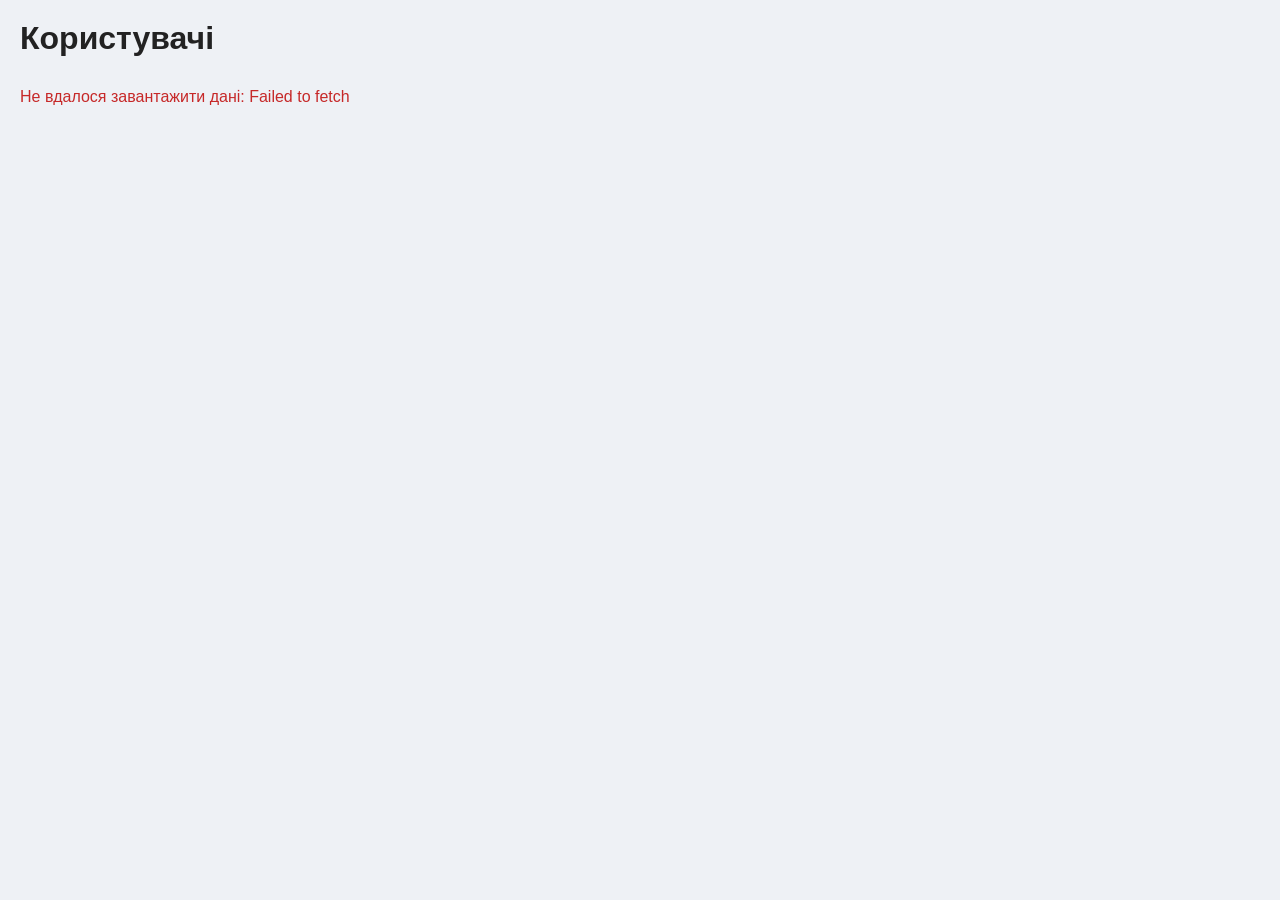
<file: index.html>
<!DOCTYPE html>
<html lang="uk">
<head>
    <meta charset="UTF-8">
    <meta name="viewport" content="width=device-width, initial-scale=1">
    <title>Users</title>
    <link rel="stylesheet" href="css/style.css">
</head>
<body>
<h1>Користувачі</h1>
<div class="users" id="users"></div>

<script src="js/helpers.js"></script>
<script src="js/index.js"></script>
</body>
</html>
</file>
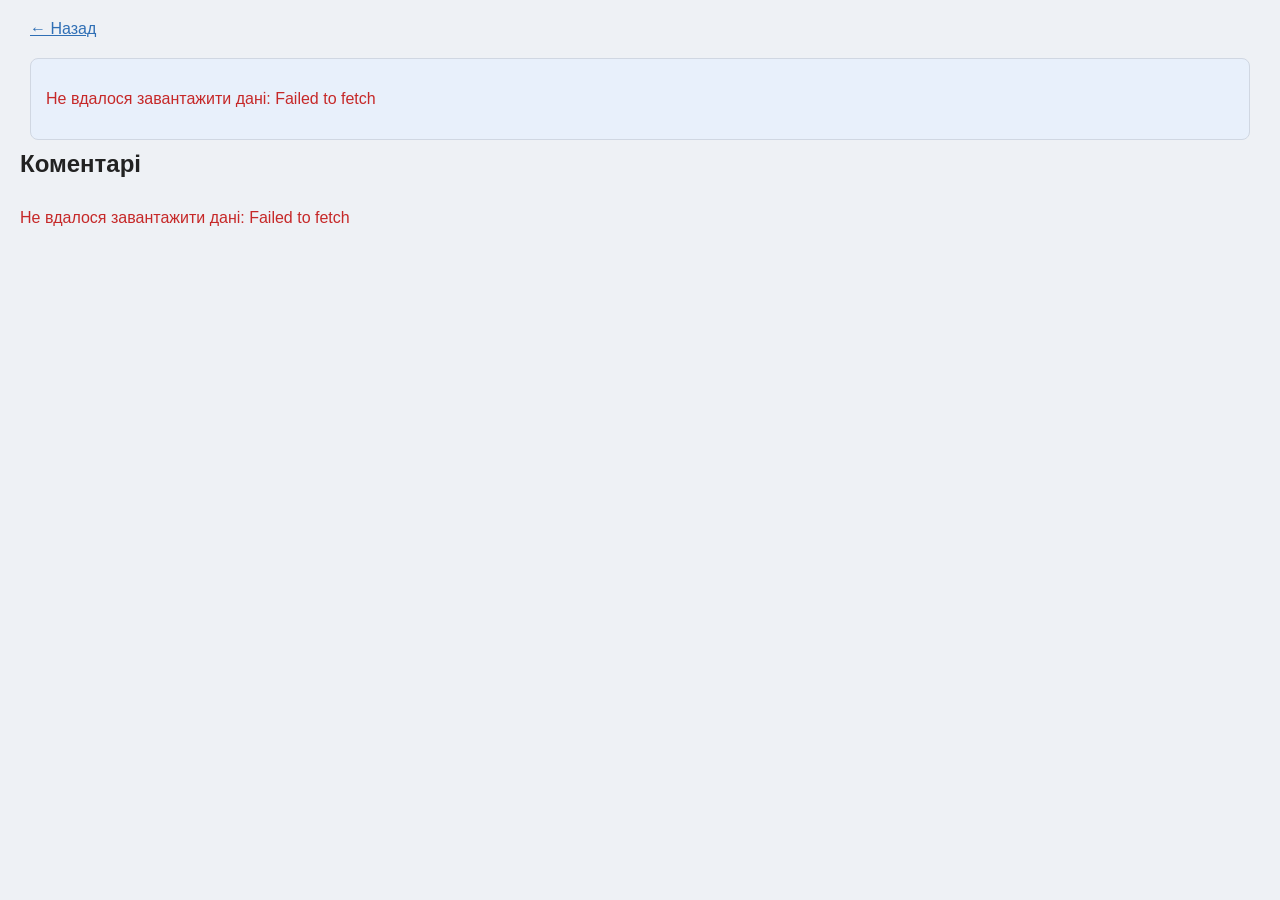
<file: post-details.html>
<!DOCTYPE html>
<html lang="uk">
<head>
    <meta charset="UTF-8">
    <meta name="viewport" content="width=device-width, initial-scale=1">
    <title>Post details</title>
    <link rel="stylesheet" href="css/style.css">
</head>
<body>
<a class="back" id="backLink" href="index.html">&larr; Назад</a>

<div class="block details" id="postInfo"></div>

<h2>Коментарі</h2>
<div class="comments" id="comments"></div>

<script src="js/helpers.js"></script>
<script src="js/post-details.js"></script>
</body>
</html>
</file>
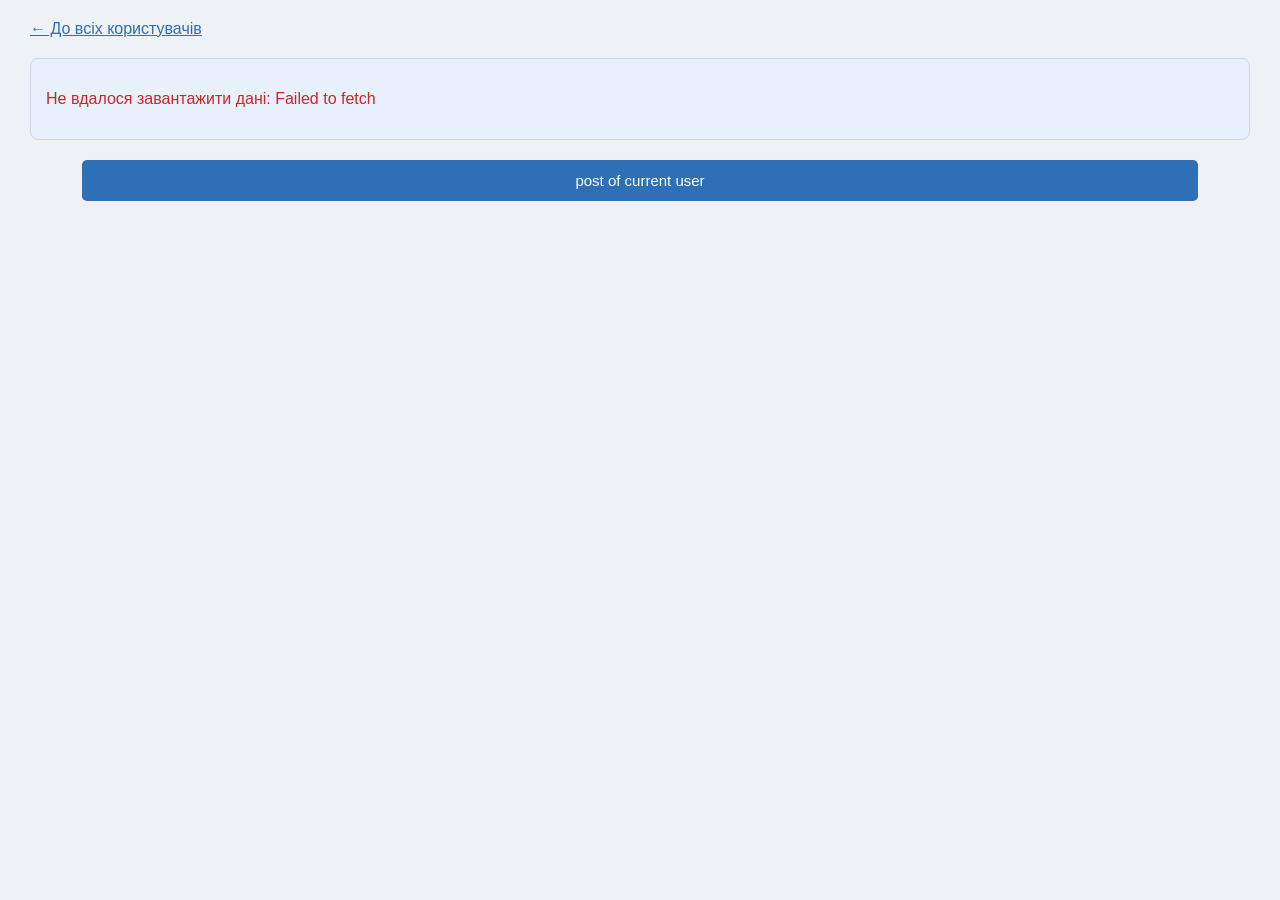
<file: user-details.html>
<!DOCTYPE html>
<html lang="uk">
<head>
    <meta charset="UTF-8">
    <meta name="viewport" content="width=device-width, initial-scale=1">
    <title>User details</title>
    <link rel="stylesheet" href="css/style.css">
</head>
<body>
<a class="back" href="index.html">&larr; До всіх користувачів</a>

<div class="block details" id="userInfo"></div>

<button class="posts-btn" id="postsBtn">post of current user</button>

<div class="posts" id="posts"></div>

<script src="js/helpers.js"></script>
<script src="js/user-details.js"></script>
</body>
</html>
</file>
<file: css/style.css>
* {
    box-sizing: border-box;
}

body {
    margin: 0;
    padding: 20px;
    font-family: Arial, Helvetica, sans-serif;
    background: #eef1f5;
    color: #222;
}

h1, h2 {
    margin: 0 0 15px;
}

ul {
    margin: 5px 0;
    padding-left: 20px;
}

li {
    margin: 3px 0;
    word-break: break-word;
}

.block {
    background: #fff;
    border: 1px solid #d0d7e2;
    border-radius: 8px;
    padding: 15px;
    margin: 10px;
}

.user,
.post {
    display: flex;
    flex-direction: column;
    justify-content: space-between;
}

.users,
.posts,
.comments {
    display: flex;
    flex-wrap: wrap;
}

.user {
    width: calc(50% - 20px);
}

.post {
    width: calc(20% - 20px);
    background: #fdf7e8;
}

.comment {
    width: calc(25% - 20px);
    background: #eef8f0;
}

.details {
    background: #e8f0fb;
}

.btn,
.posts-btn {
    display: inline-block;
    padding: 8px 14px;
    background: #2f6fb5;
    color: #fff;
    text-decoration: none;
    text-align: center;
    border: none;
    border-radius: 5px;
    cursor: pointer;
    font-size: 15px;
}

.btn:hover,
.posts-btn:hover {
    background: #245891;
}

.posts-btn {
    display: block;
    width: 90%;
    margin: 20px auto;
    padding: 12px;
}

.back {
    display: inline-block;
    margin: 0 10px 10px;
    color: #2f6fb5;
}

.hidden {
    display: none;
}

.error {
    color: #c62828;
}

@media (max-width: 1000px) {
    .post { width: calc(33.33% - 20px); }
    .comment { width: calc(50% - 20px); }
}

@media (max-width: 600px) {
    .user,
    .post,
    .comment {
        width: 100%;
    }
}
</file>
